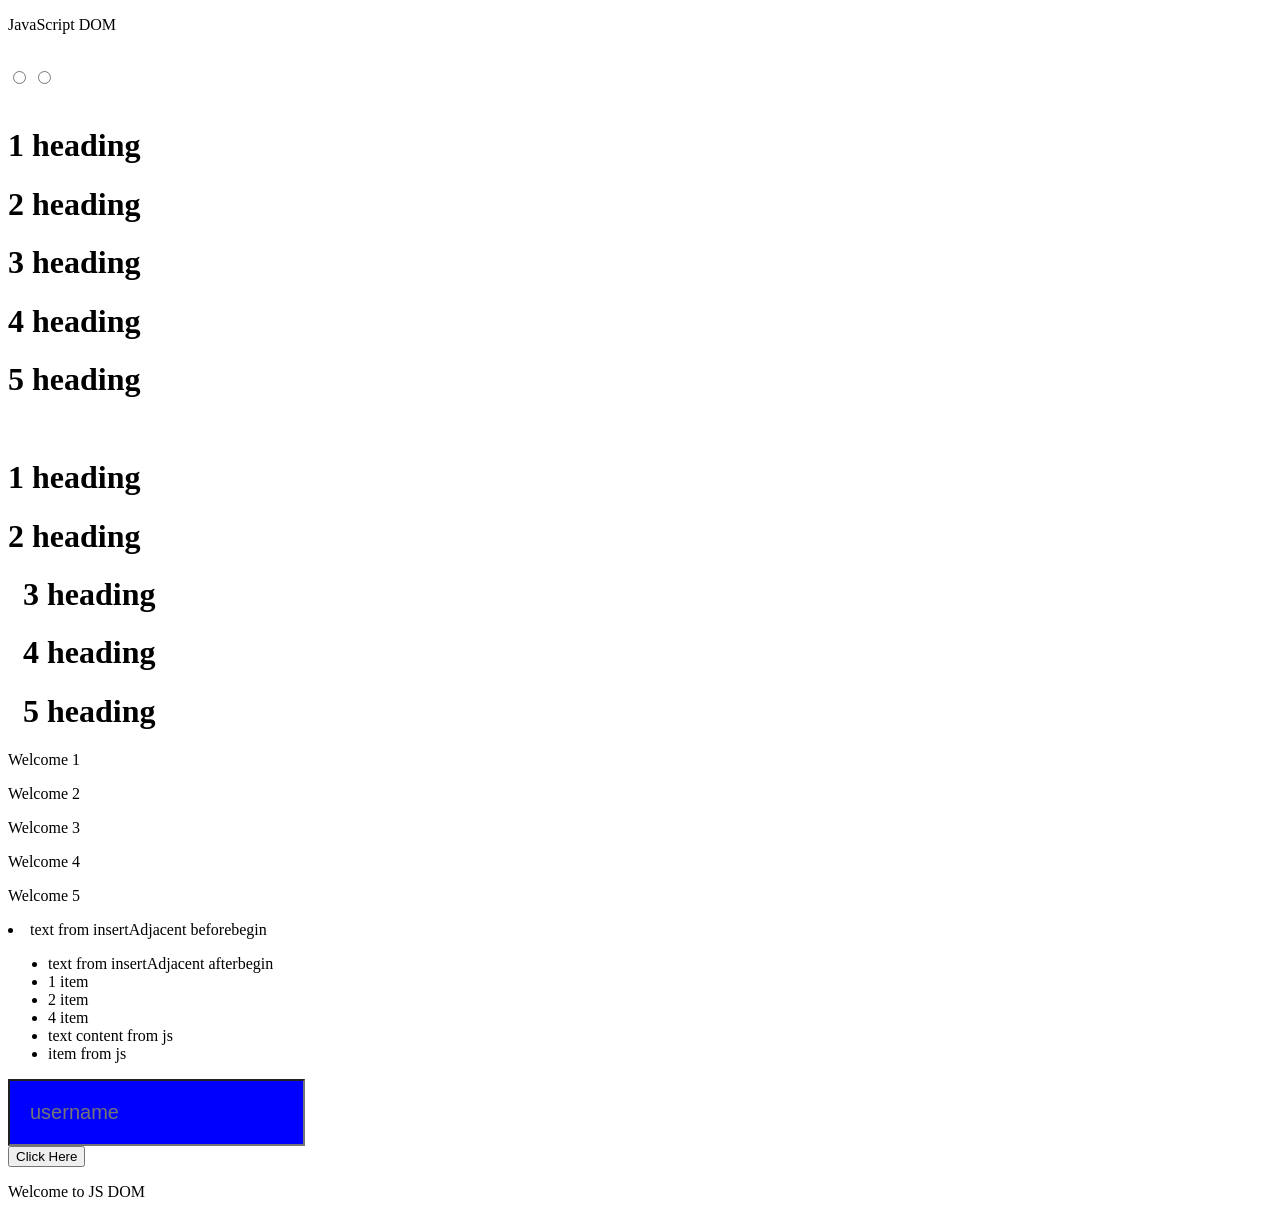
<file: DOM API/index.html>
<!DOCTYPE html>
<html lang="en">
  <head>
    <meta charset="UTF-8" />
    <meta name="viewport" content="width=device-width, initial-scale=1.0" />
    <link rel="stylesheet" href="./style.css" />
    <script defer src="./script.js"></script>
    <title>DOM</title>
  </head>
  <body>
    <div>
      <p id="message">JavaScript DOM</p>
    </div>

    <br />

    <div>
      <input type="radio" name="lang" value="JS" />
      <input type="radio" name="lang" value="Python" />
    </div>

    <br />

    <div>
      <h1>1 heading</h1>
      <h1>2 heading</h1>
      <h1>3 heading</h1>
      <h1>4 heading</h1>
      <h1>5 heading</h1>
    </div>

    <br />

    <div>
      <h1 class="heading">1 heading</h1>
      <h1 class="heading">2 heading</h1>
      <div id="container" style="margin-left: 15px">
        <h1 class="heading">3 heading</h1>
        <h1 class="heading">4 heading</h1>
        <h1 class="heading">5 heading</h1>
      </div>
    </div>

    <div class="title">
      <p class="text">Welcome 1</p>
      <p class="text second">Welcome 2</p>
      <p class="text">Welcome 3</p>
      <p class="text">Welcome 4</p>
      <p class="text">Welcome 5</p>
    </div>

    <div>
      <ul id="menu">
        <li>1 item</li>
        <li>2 item</li>
        <li style="display: none">3 item</li>
        <li>4 item</li>
        <li>5 item</li>
      </ul>
    </div>

    <div>
      <input class="input username" type="text" name="username" id="username" />
    </div>

    <div id="event">
      <button type="button">Click Here</button>
    </div>
  </body>
</html>
</file>
<file: DOM API/style.css>
.input {
  font-size: 20px;
  font-family: Arial, Helvetica, sans-serif;
}
</file>
